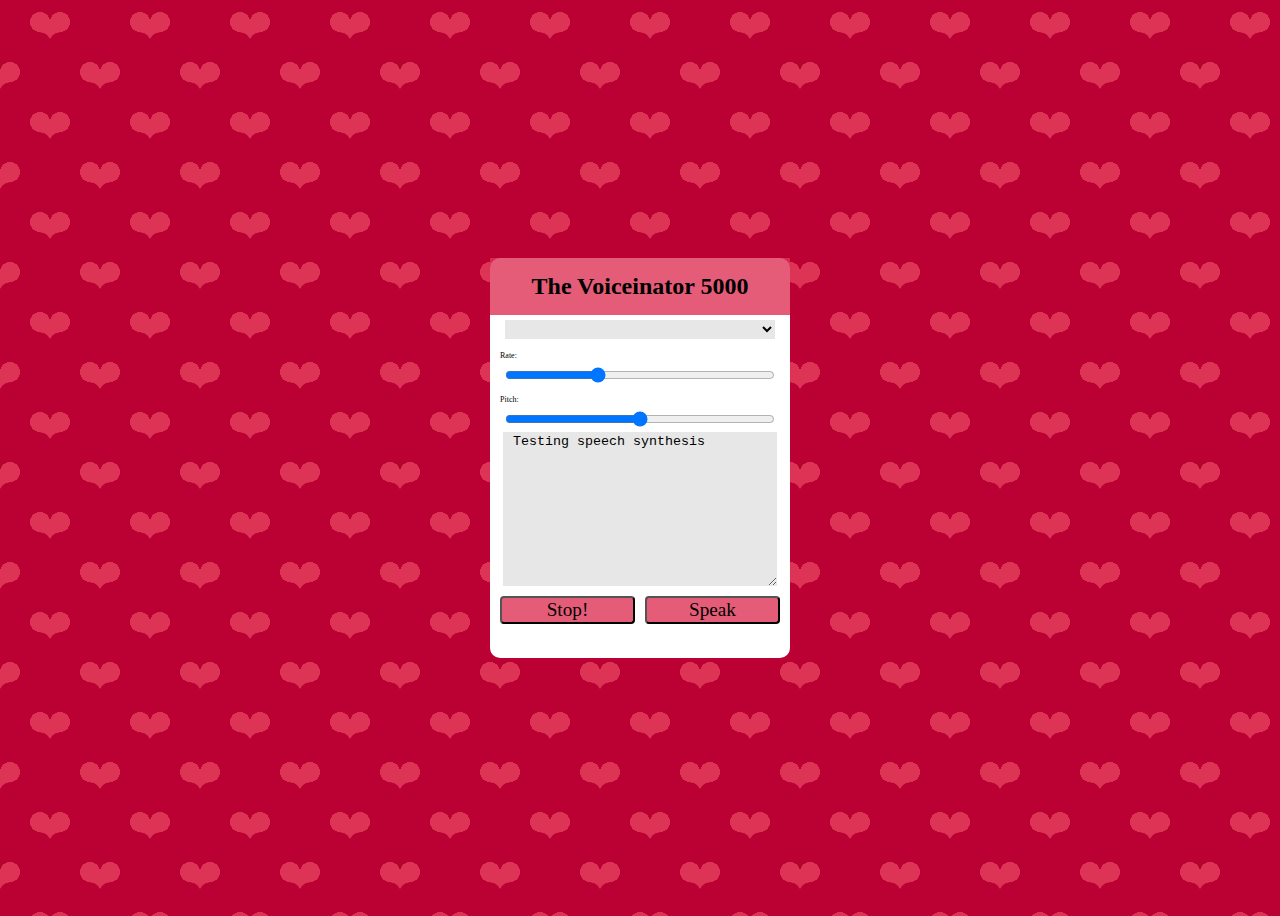
<file: D23-speechsynthesis/index.html>
<!DOCTYPE html>
<html lang="en" >

<head>
  <meta charset="UTF-8">
  <title>JS30Day23SpeechSynthesis</title>
  
  
  
      <link rel="stylesheet" href="css/style.css">

  
</head>

<body>

  <div class="wrapper">
<h2>The Voiceinator 5000</h2>
<select name="voice">
	<option value="">Select a Voice</option>
</select>
<label for="rate">Rate: </label>
<input type="range" min="0" max="3" value="1" step="0.1" name="rate" />
<label for="pitch">Pitch: </label>
<input type="range" name="pitch" min="0" max="2" step="0.1"/>
<textarea name="text"> Testing speech synthesis</textarea>
<div class="buttons">
	<button id="stop">Stop!</button>
	<button id="speak">Speak</button>
	</div>
</div>
  
  

    <script  src="js/index.js"></script>




</body>

</html>
</file>
<file: D23-speechsynthesis/css/style.css>
body {
display:flex;
justify-content:center;
align-items:center;
min-height:100vh;	
	background: 
radial-gradient(circle closest-side at 60% 43%, #b03 26%, rgba(187,0,51,0) 27%),
radial-gradient(circle closest-side at 40% 43%, #b03 26%, rgba(187,0,51,0) 27%),
radial-gradient(circle closest-side at 40% 22%, #d35 45%, rgba(221,51,85,0) 46%),
radial-gradient(circle closest-side at 60% 22%, #d35 45%, rgba(221,51,85,0) 46%),
radial-gradient(circle closest-side at 50% 35%, #d35 30%, rgba(221,51,85,0) 31%),

radial-gradient(circle closest-side at 60% 43%, #b03 26%, rgba(187,0,51,0) 27%) 50px 50px,
radial-gradient(circle closest-side at 40% 43%, #b03 26%, rgba(187,0,51,0) 27%) 50px 50px,
radial-gradient(circle closest-side at 40% 22%, #d35 45%, rgba(221,51,85,0) 46%) 50px 50px,
radial-gradient(circle closest-side at 60% 22%, #d35 45%, rgba(221,51,85,0) 46%) 50px 50px,
radial-gradient(circle closest-side at 50% 35%, #d35 30%, rgba(221,51,85,0) 31%) 50px 50px;
background-color:#b03;
background-size:100px 100px;
	
}

.wrapper {
	width:	300px;
	height: 400px;
	position:relative;
	margin: auto;
	background:white;
	border-radius:10px;
	}

label{
	font-size:0.5em;
	padding-left: 10px;
}

select, input, textarea {
	display:block;
	margin:  5px auto;
	width:90%;
 background:#e7e7e7;
	outline:none;
	border:none;
}

select {
	font-family:Helvetica neue;
	font-size:1em;
}
textarea { height:150px;}




button {
	background: rgba(221,51,85,0.8);
	border-radius: 4px;
	font-family:cursive;
	font-size:1.2em;
	width:45%;
	margin:5px;
}

.buttons {
	display:flex;
	justify-content:center;
	
}
h2 {
	background: rgba(221,51,85,0.8);
	color: black;
	text-align:center;
	margin:0;
	padding:15px;
	font-family:cursive;
	font-weight:800;
}
</file>
